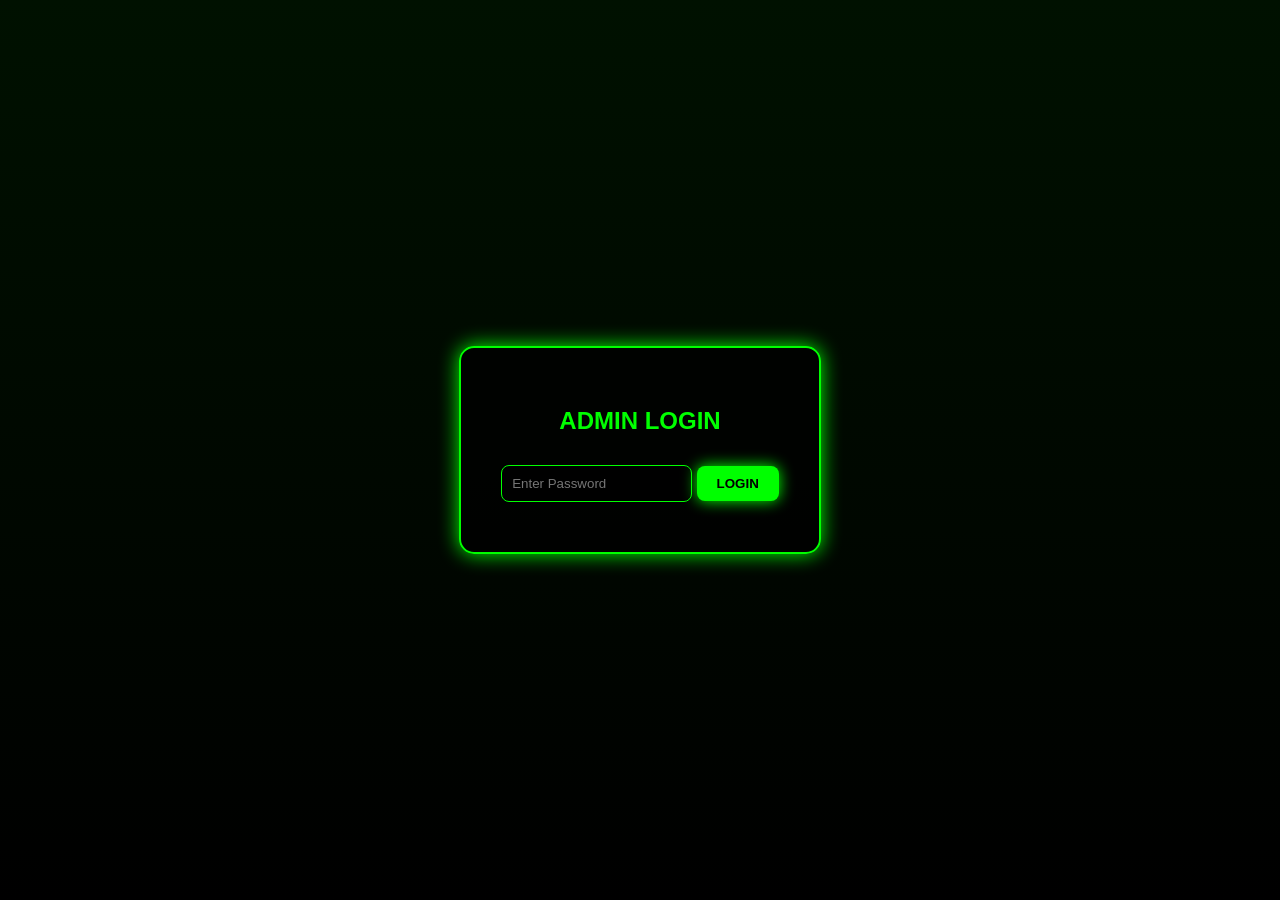
<file: admin.html>
<!DOCTYPE html>
<html lang="en">
<head>
<meta charset="UTF-8">
<meta name="viewport" content="width=device-width, initial-scale=1.0">
<title>Admin - Devbhoomi Tunes</title>
<link rel="stylesheet" href="admin.css">
</head>
<body>

<!-- Login Screen -->
<div id="loginScreen">
  <div class="loginBox">
    <h2>ADMIN LOGIN</h2>
    <input type="password" id="adminPass" placeholder="Enter Password">
    <button id="loginBtn" onclick="checkLogin()">LOGIN</button>
  </div>
</div>

<!-- Dashboard -->
<div id="dashboard" style="display:none;">
  <aside class="sidebar">
    <h2>Devbhoomi Admin</h2>
    <ul>
      <li onclick="showSection('add')">➕ Add Song</li>
      <li onclick="showSection('songs')">🎵 Manage Songs</li>
      <li onclick="downloadJSON()">📥 Download JSON</li>
    </ul>
  </aside>
  <main class="mainContent">
    <!-- Add Song Section -->
    <div id="addSection" class="section">
      <h2>Add New Song</h2>
      <input type="text" id="name" placeholder="Song Name">
      <input type="text" id="artist" placeholder="Artist Name">
      <select id="category">
        <option value="Garhwali">Garhwali</option>
        <option value="Kumaoni">Kumaoni</option>
      </select>
      <input type="text" id="image" placeholder="Image Path (images/song.jpg)">
      <input type="text" id="audio" placeholder="Audio Path (songs/song.mp3)">
      <label>
        Featured:
        <input type="checkbox" id="featured">
      </label>
      <button onclick="addSong()">Add Song</button>
    </div>

    <!-- Manage Songs Section -->
    <div id="songsSection" class="section" style="display:none;">
      <h2>Existing Songs</h2>
      <div id="songList" class="songCards"></div>
    </div>
  </main>
</div>

<script src="admin.js"></script>
</body>
</html>
</file>
<file: admin.css>
/* Green Matrix Background */
body {
  margin: 0;
  font-family: 'Poppins', sans-serif;
  background: black;
  color: #0f0;
}

/* Login Screen */
#loginScreen {
  position: fixed; top:0; left:0; width:100%; height:100%;
  display:flex; justify-content:center; align-items:center;
  background: linear-gradient(0deg, #000000 0%, #001100 100%);
  overflow:hidden;
}

/* Login Box */
.loginBox {
  background: rgba(0,0,0,0.8);
  padding: 40px;
  border: 2px solid #0f0;
  border-radius: 15px;
  text-align: center;
  box-shadow: 0 0 20px #0f0;
}

.loginBox h2 { margin-bottom: 20px; }

.loginBox input {
  padding: 10px;
  margin: 10px 0;
  border-radius: 8px;
  border: 1px solid #0f0;
  background: black;
  color: #0f0;
}

#loginBtn {
  padding: 10px 20px;
  background: #0f0;
  color: black;
  border: none;
  border-radius: 8px;
  cursor: pointer;
  font-weight: bold;
  box-shadow: 0 0 15px #0f0;
}
#loginBtn:hover { background: #0c0; }

/* Dashboard Layout */
#dashboard { display:flex; height:100vh; }

/* Sidebar */
.sidebar {
  width: 220px;
  background: #001100;
  padding: 20px;
  box-shadow: 2px 0 10px #0f0;
}
.sidebar h2 { margin-bottom:20px; }
.sidebar ul { list-style:none; padding:0; }
.sidebar li { padding:10px 0; cursor:pointer; border-bottom:1px solid #0f0; }
.sidebar li:hover { background: #003300; }

/* Main Content */
.mainContent {
  flex:1;
  padding: 20px;
  overflow-y:auto;
}

/* Sections */
.section { margin-bottom: 20px; }
.section input, .section select {
  padding: 10px; margin: 10px 0; border-radius: 8px; border:1px solid #0f0; background:black; color:#0f0;
}
.section button {
  padding: 10px 20px; border:none; border-radius:8px; background:#0f0; color:black; cursor:pointer; font-weight:bold;
}

/* Song Cards */
.songCards {
  display:flex; flex-direction:column; gap:10px;
}
.songCard {
  display:flex; justify-content:space-between; align-items:center;
  padding:10px 15px; background: rgba(0,0,0,0.7);
  border: 1px solid #0f0; border-radius:12px;
}
.songCard div { display:flex; flex-direction:column; }
.songCard button {
  padding:5px 10px; border:none; border-radius:5px; background:#0f0; color:black; cursor:pointer;
}
.songCard button:hover { background:#0c0; }
</file>
